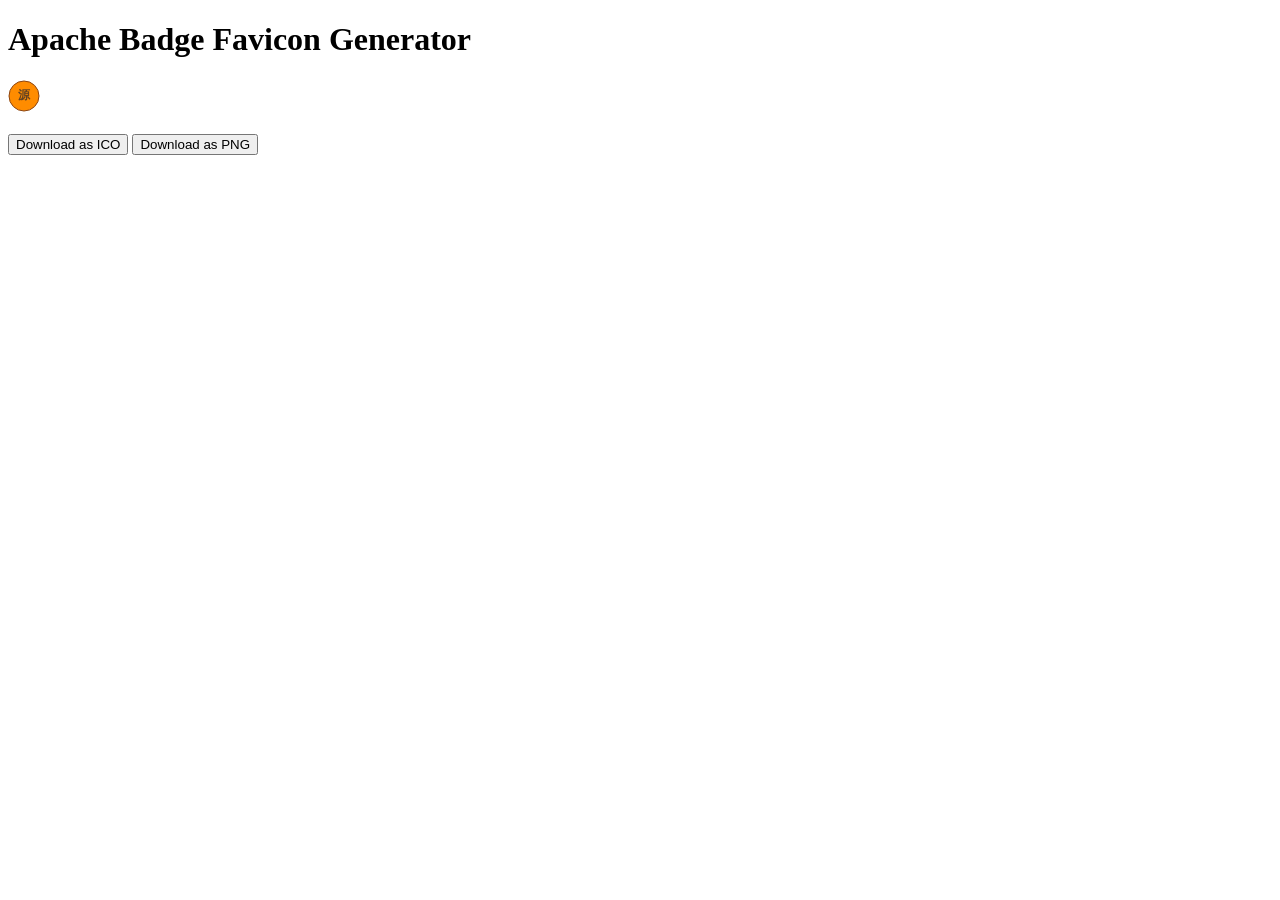
<file: ui/public/generate-favicon.html>
<!DOCTYPE html>
<html>
<head>
    <title>Generate Favicon</title>
</head>
<body>
    <h1>Apache Badge Favicon Generator</h1>
    <canvas id="canvas" width="32" height="32"></canvas>
    <br><br>
    <button onclick="downloadFavicon()">Download as ICO</button>
    <button onclick="downloadPNG()">Download as PNG</button>
    
    <script>
        const canvas = document.getElementById('canvas');
        const ctx = canvas.getContext('2d');
        
        // Draw Apache badge
        function drawBadge() {
            // Clear canvas
            ctx.clearRect(0, 0, 32, 32);
            
            // Draw circle background
            ctx.beginPath();
            ctx.arc(16, 16, 15, 0, 2 * Math.PI);
            ctx.fillStyle = '#ff8c00';
            ctx.fill();
            ctx.strokeStyle = '#8b4513';
            ctx.lineWidth = 1;
            ctx.stroke();
            
            // Draw "源" character
            ctx.fillStyle = '#654321';
            ctx.font = 'bold 12px serif';
            ctx.textAlign = 'center';
            ctx.textBaseline = 'middle';
            ctx.fillText('源', 16, 16);
        }
        
        function downloadFavicon() {
            drawBadge();
            const link = document.createElement('a');
            link.download = 'favicon.ico';
            link.href = canvas.toDataURL('image/png');
            link.click();
        }
        
        function downloadPNG() {
            drawBadge();
            const link = document.createElement('a');
            link.download = 'favicon-32x32.png';
            link.href = canvas.toDataURL('image/png');
            link.click();
        }
        
        // Draw initial badge
        drawBadge();
    </script>
</body>
</html>
</file>
